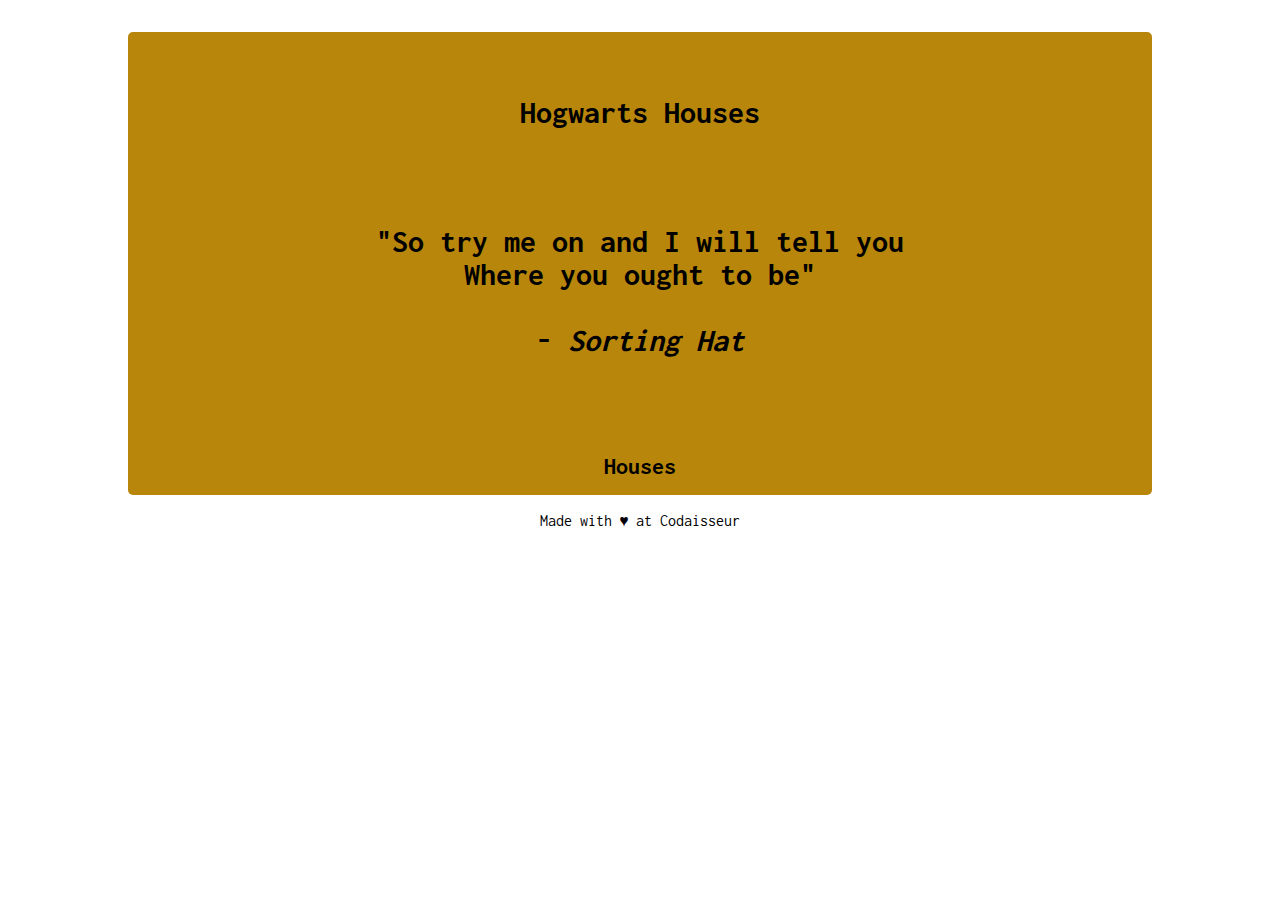
<file: index.html>
<!DOCTYPE html>
<html>
    <head>
        <meta charset="utf-8">
        <meta http-equiv="X-UA-Compatible" content="IE=edge">
        <title>Hogwarts Houses</title>
        <meta name="viewport" content="width=device-width, initial-scale=1">
        <link rel="stylesheet" type="text/css" media="screen" href="index.css">
        <link href="https://fonts.googleapis.com/css?family=Inconsolata&display=swap" rel="stylesheet">
        <script src="index.js"></script>
    </head>
    <body>
        <main>
            <h1>Hogwarts Houses</h1>
            <h1>"So try me on and I will tell you<br>Where you ought to be"<br><br>- <i>Sorting Hat</i></h1>
            <section id="">
                <h2>Houses</h2>
                <!-- <a href="./pages/detail-page-g.html" target="_blank">
                    <img alt="Gryffyndor crest" class="hogwartsCrest" src="https://i.imgur.com/jnHkdOy.gif">
                </a>
                <a href="./pages/detail-page-h.html" target="_blank">
                    <img alt="Hufflepuff crest" class="hogwartsCrest" src="https://i.imgur.com/cV2E3T0.gif">
                </a>
                <a href="./pages/detail-page-r.html" target="_blank">
                    <img alt="Ravenclaw crest" class="hogwartsCrest" src="https://i.imgur.com/tpBdVgT.gif">
                </a>
                <a href="./pages/detail-page-s.html" target="_blank">
                    <img alt="Slytherin crest" class="hogwartsCrest" src="https://i.imgur.com/NGKcOK5.gif">
                </a> -->
            </section>
        </main>
        <br>
        <footer>Made with ♥ at Codaisseur</footer>
    </body>
</html>
</file>
<file: index.css>
body {
    background-image: url("https://ae01.alicdn.com/kf/HTB1QJ.1aOzxK1RjSspjq6AS.pXa8.jpg_q50.jpg");
    font-family: 'Inconsolata', monospace;
    text-align: center;
    margin: 0;
    padding: 2rem 0;
    width: 100%;
    display: block;
}

main {
    background: #B8860B;
    width: 80%;
    margin: auto;
    border-radius: 5px;
    padding: 1rem 0;
}

h1 {
    margin: 3rem 1rem 6rem 1rem;
}

h2 {
    margin: auto 2rem;
}

.hogwartsCrest {
    max-width: 80%;
    max-width: 20rem;
    margin: 1rem;
}

#Houses {
    display: flex;
    flex-flow: row wrap;
    justify-content: center;
    align-items: flex-start;
}
</file>
